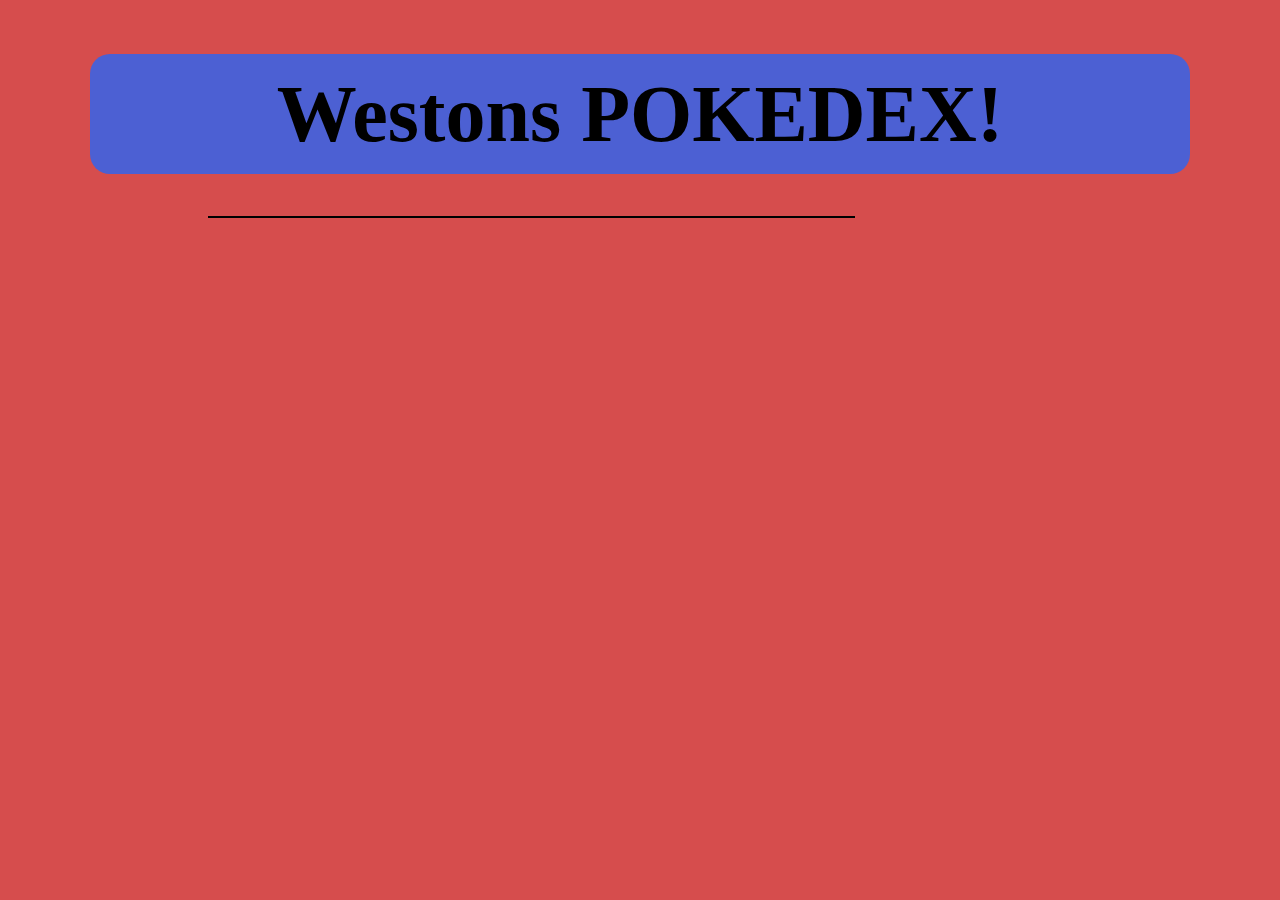
<file: index.html>
<!DOCTYPE html>
<html lang="en">
<head>
<script src="https://ajax.googleapis.com/ajax/libs/jquery/3.1.1/jquery.min.js"></script>
<script src="https://github.com/Simunition715/pokedex/blob/master/poke2.js"></script>
	<meta charset="utf-8">
	<link rel="stylesheet" type="text/css" href="style.css">
	<title></title>
</head>
<body>
	<div id="head"> <h1>Westons POKEDEX!</h1></div>
	<div id="pmon"></div>
	<div id="info">

	</div>
</body>
</html>
</file>
<file: style.css>
#pmon {
	width: 625px;
	height: auto;
	padding:0px;
	margin-left: 200px;
	padding-left: 20px;
	display: inline-block;
	border: 1px solid black;
}
body {
	background-color: #d64d4d;
}
#info {
	width: auto;
	height: auto;
	background-color: white;
	display: inline-block;
	border-radius: 10px;
	vertical-align: top;
	margin-left: 30px;
	/*border: 5px solid #4c60d3;*/
	padding-left: 30px;
	padding-right: 30px;

}
#head {
	width: 1100px;
	height: 120px;
	background-color: #4c60d3;
	margin: 0 auto;
	margin-bottom: 30px;
	border-radius: 20px;
	text-align: center;
	line-height: 120px;
}
h1 {
	font-size: 80px;
}
#pic {

	border:1px solid black;
}
</file>
